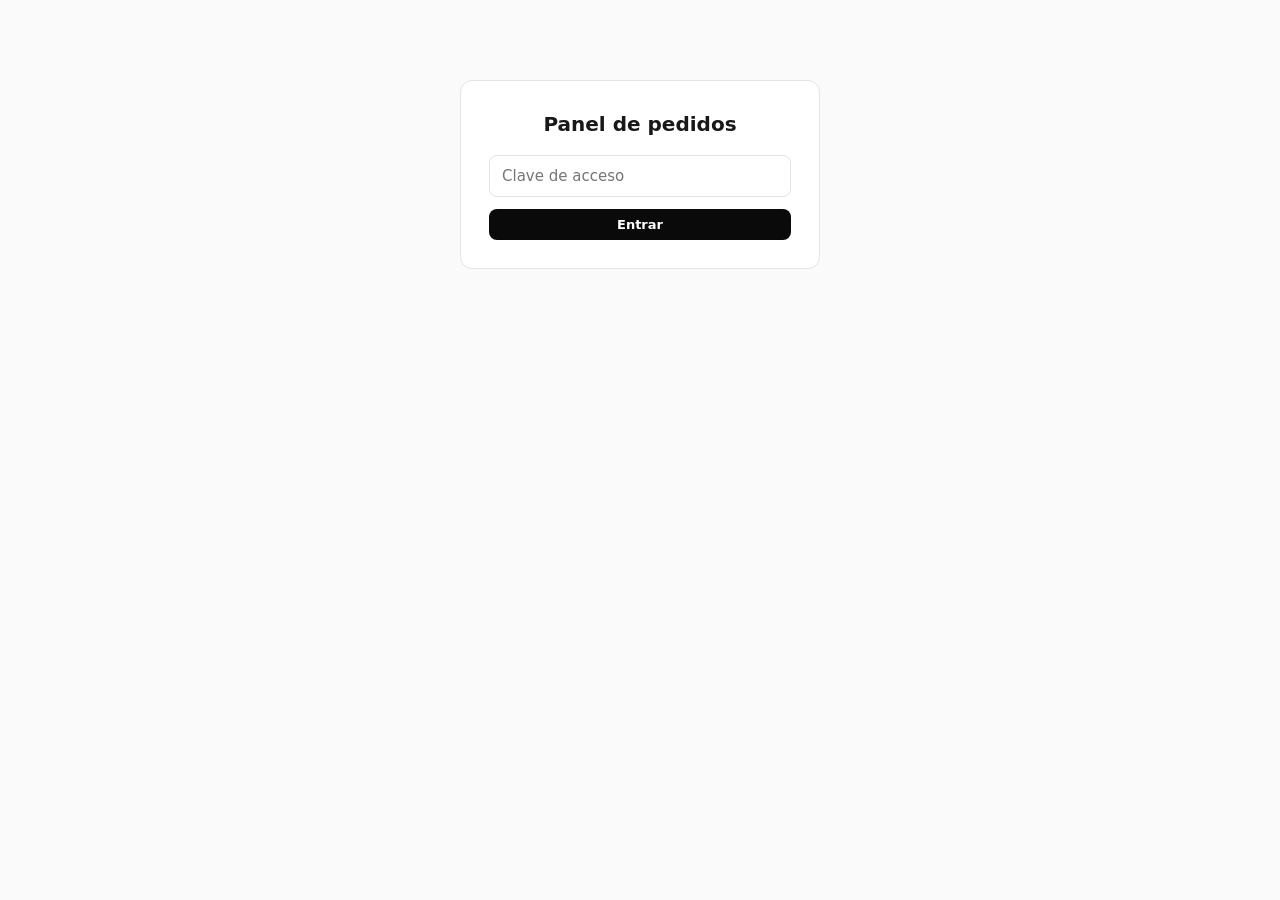
<file: admin.html>
<!DOCTYPE html>
<html lang="es">
<head>
<meta charset="UTF-8">
<meta name="viewport" content="width=device-width, initial-scale=1.0">
<meta name="robots" content="noindex">
<title>GAMMA MARKET — Panel de pedidos</title>
<style>
  :root{--black:#0a0a0a;--yellow:#FFEB3B;--wa:#25D366;--zinc-100:#f4f4f5;--zinc-200:#e4e4e7;--zinc-400:#a1a1aa;--zinc-500:#71717a;--zinc-600:#52525b;--zinc-900:#18181b}
  *{box-sizing:border-box;margin:0;padding:0}
  [hidden]{display:none!important}
  body{font-family:'Montserrat',system-ui,sans-serif;background:#fafafa;color:var(--zinc-900);line-height:1.5}
  header{background:var(--black);border-bottom:3px solid var(--yellow);padding:14px 20px;display:flex;align-items:center;justify-content:space-between;position:sticky;top:0;z-index:5}
  .brand{font-weight:900;font-size:20px;color:#fff;text-transform:uppercase}
  .brand span{color:var(--yellow);margin-left:4px}
  .head-actions{display:flex;gap:8px;align-items:center}
  .badge{background:var(--yellow);color:var(--black);font-weight:900;font-size:13px;padding:4px 10px;border-radius:999px}
  button{font-family:inherit;cursor:pointer}
  .btn{border:none;font-weight:900;font-size:13px;padding:8px 12px;border-radius:8px}
  .btn-ghost{background:transparent;color:#fff;border:1px solid var(--zinc-600)}
  .wrap{max-width:820px;margin:0 auto;padding:20px}
  /* login */
  .login{max-width:360px;margin:80px auto;background:#fff;border:1px solid var(--zinc-200);border-radius:12px;padding:28px;text-align:center}
  .login h1{font-size:20px;font-weight:900;margin-bottom:16px}
  .login input{width:100%;font-family:inherit;font-size:15px;padding:11px 12px;border:1px solid var(--zinc-200);border-radius:8px;margin-bottom:12px}
  .login .btn-primary{width:100%;background:var(--black);color:#fff}
  .login .err{color:#ef4444;font-size:13px;font-weight:700;margin-top:10px}
  /* filtros */
  .filters{display:flex;gap:8px;flex-wrap:wrap;margin-bottom:16px}
  .chip{background:#fff;border:1px solid var(--zinc-200);color:var(--zinc-600);font-weight:700;font-size:13px;padding:7px 14px;border-radius:999px}
  .chip.is-active{background:var(--zinc-900);color:#fff;border-color:var(--zinc-900)}
  /* pedido */
  .order{background:#fff;border:1px solid var(--zinc-200);border-radius:12px;padding:16px;margin-bottom:14px}
  .o-top{display:flex;align-items:center;justify-content:space-between;gap:10px;margin-bottom:10px}
  .o-id{font-weight:900;font-size:16px}
  .o-date{font-size:12px;color:var(--zinc-400)}
  .o-total{font-weight:900;font-size:18px}
  .o-data{background:var(--zinc-100);border-radius:8px;padding:12px;font-size:14px;margin-bottom:10px}
  .o-data b{font-weight:900}
  .o-data .row{display:flex;justify-content:space-between;gap:10px;flex-wrap:wrap}
  .o-items{font-size:13px;color:var(--zinc-600);margin-bottom:12px}
  .o-items div{padding:2px 0}
  .o-copy{background:transparent;border:1px solid var(--zinc-200);color:var(--zinc-600);font-weight:700;font-size:12px;padding:6px 10px;border-radius:7px;margin-top:8px}
  .states{display:flex;gap:8px;flex-wrap:wrap}
  .st{border:1px solid var(--zinc-200);background:#fff;color:var(--zinc-500);font-weight:700;font-size:13px;padding:8px 14px;border-radius:8px}
  .st.is-current{background:var(--wa);color:#fff;border-color:var(--wa)}
  .st:disabled{opacity:1;cursor:default}
  .empty{text-align:center;color:var(--zinc-400);padding:60px 0;font-weight:700}
</style>
</head>
<body>

<div id="login" class="login">
  <h1>Panel de pedidos</h1>
  <input id="key" type="password" placeholder="Clave de acceso" autocomplete="off">
  <button id="enter" class="btn btn-primary">Entrar</button>
  <p id="loginErr" class="err" hidden>Clave incorrecta.</p>
</div>

<div id="app" hidden>
  <header>
    <span class="brand">GAMMA<span>MARKET</span></span>
    <div class="head-actions">
      <span id="count" class="badge">0</span>
      <button id="reload" class="btn btn-ghost">Actualizar</button>
      <button id="logout" class="btn btn-ghost">Salir</button>
    </div>
  </header>
  <div class="wrap">
    <div class="filters">
      <button class="chip is-active" data-f="todos">Todos</button>
      <button class="chip" data-f="preparacion">En preparación</button>
      <button class="chip" data-f="enviado">Enviados</button>
      <button class="chip" data-f="recibido">Recibidos</button>
    </div>
    <div id="list"></div>
  </div>
</div>

<script>
'use strict';
const API = 'https://gamma-market-api.gammasg.workers.dev';
const ESTADOS = ['preparacion','enviado','recibido'];
const LABEL = {preparacion:'En preparación',enviado:'Enviado',recibido:'Recibido'};
const money = (n) => '$' + Number(n).toFixed(2);
let TOKEN = localStorage.getItem('gm_admin') || '';
let ORDERS = [];
let filter = 'todos';

const $ = (s) => document.querySelector(s);
function el(tag, attrs, ...kids){
  const n = document.createElement(tag);
  if(attrs) for(const k in attrs){ if(k==='class')n.className=attrs[k]; else if(k==='text')n.textContent=attrs[k]; else n.setAttribute(k,attrs[k]); }
  for(const kid of kids){ if(kid==null)continue; n.append(kid.nodeType?kid:document.createTextNode(kid)); }
  return n;
}

async function load(){
  const r = await fetch(API + '/admin/orders', { headers: { Authorization: 'Bearer ' + TOKEN } });
  if(r.status === 401){ logout(true); return; }
  const data = await r.json();
  ORDERS = data.orders || [];
  render();
}

function normEstado(e){ return ESTADOS.includes(e) ? e : 'preparacion'; }

function render(){
  const list = $('#list'); list.replaceChildren();
  const rows = ORDERS.filter((o) => filter === 'todos' || normEstado(o.estado) === filter);
  $('#count').textContent = String(rows.length);
  if(!rows.length){ list.append(el('p',{class:'empty',text:'No hay pedidos.'})); return; }

  rows.forEach((o) => {
    let items = [];
    try { items = JSON.parse(o.items); } catch(e){}
    const est = normEstado(o.estado);
    const dir = [o.direccion, o.referencia, o.ciudad, o.provincia].filter(Boolean).join(', ');

    const dataBox = el('div',{class:'o-data'},
      el('div',{class:'row'}, el('span',null,el('b',null,'Cliente: '),o.nombre||'-'), el('span',null,el('b',null,'Tel: '),o.telefono||'-')),
      el('div',null, el('b',null,'Dirección: '), dir || '-'),
      el('div',null, el('b',null,'Email: '), o.email||'-'),
    );
    const copyBtn = el('button',{class:'o-copy',type:'button'},'Copiar dirección');
    copyBtn.addEventListener('click',()=>{ navigator.clipboard.writeText([o.nombre,o.telefono,dir].filter(Boolean).join(' | ')); copyBtn.textContent='¡Copiado!'; setTimeout(()=>copyBtn.textContent='Copiar dirección',1500); });
    dataBox.append(copyBtn);

    const itemsBox = el('div',{class:'o-items'});
    items.forEach((it)=> itemsBox.append(el('div',{text:'• '+it.name+(it.variant?' ('+it.variant+')':'')+' ×'+it.qty+' — '+money(it.price*it.qty)})));

    const states = el('div',{class:'states'});
    ESTADOS.forEach((s)=>{
      const b = el('button',{class:'st'+(s===est?' is-current':''),type:'button'}, LABEL[s]);
      if(s===est) b.disabled = true;
      else b.addEventListener('click',()=> setEstado(o.id, s));
      states.append(b);
    });

    list.append(el('div',{class:'order'},
      el('div',{class:'o-top'}, el('span',{class:'o-id',text:'Pedido #'+o.id}), el('span',{class:'o-total',text:money(o.total)})),
      el('div',{class:'o-date',text:o.created_at||''}),
      dataBox, itemsBox, states,
    ));
  });
}

async function setEstado(id, estado){
  const prev = ORDERS.find((o)=>o.id===id);
  if(prev) prev.estado = estado; render(); // optimista
  try{
    const r = await fetch(API + '/admin/order/' + id + '/estado', {
      method:'POST', headers:{ 'Content-Type':'application/json', Authorization:'Bearer '+TOKEN },
      body: JSON.stringify({ estado }),
    });
    if(!r.ok) throw new Error();
  }catch(e){ alert('No se pudo cambiar el estado. Reintentá.'); load(); }
}

function logout(bad){
  TOKEN=''; localStorage.removeItem('gm_admin');
  $('#app').hidden=true; $('#login').hidden=false;
  $('#loginErr').hidden = !bad;
  $('#key').value='';
}
function enter(){
  const k = $('#key').value.trim();
  if(!k) return;
  TOKEN = k; localStorage.setItem('gm_admin', k);
  $('#login').hidden=true; $('#app').hidden=false; $('#loginErr').hidden=true;
  load();
}

$('#enter').addEventListener('click', enter);
$('#key').addEventListener('keydown',(e)=>{ if(e.key==='Enter') enter(); });
$('#reload').addEventListener('click', load);
$('#logout').addEventListener('click', ()=>logout(false));
document.querySelectorAll('.chip').forEach((c)=> c.addEventListener('click',()=>{
  filter = c.dataset.f;
  document.querySelectorAll('.chip').forEach((x)=>x.classList.toggle('is-active', x===c));
  render();
}));

if(TOKEN){ $('#login').hidden=true; $('#app').hidden=false; load(); }
</script>
</body>
</html>
</file>
